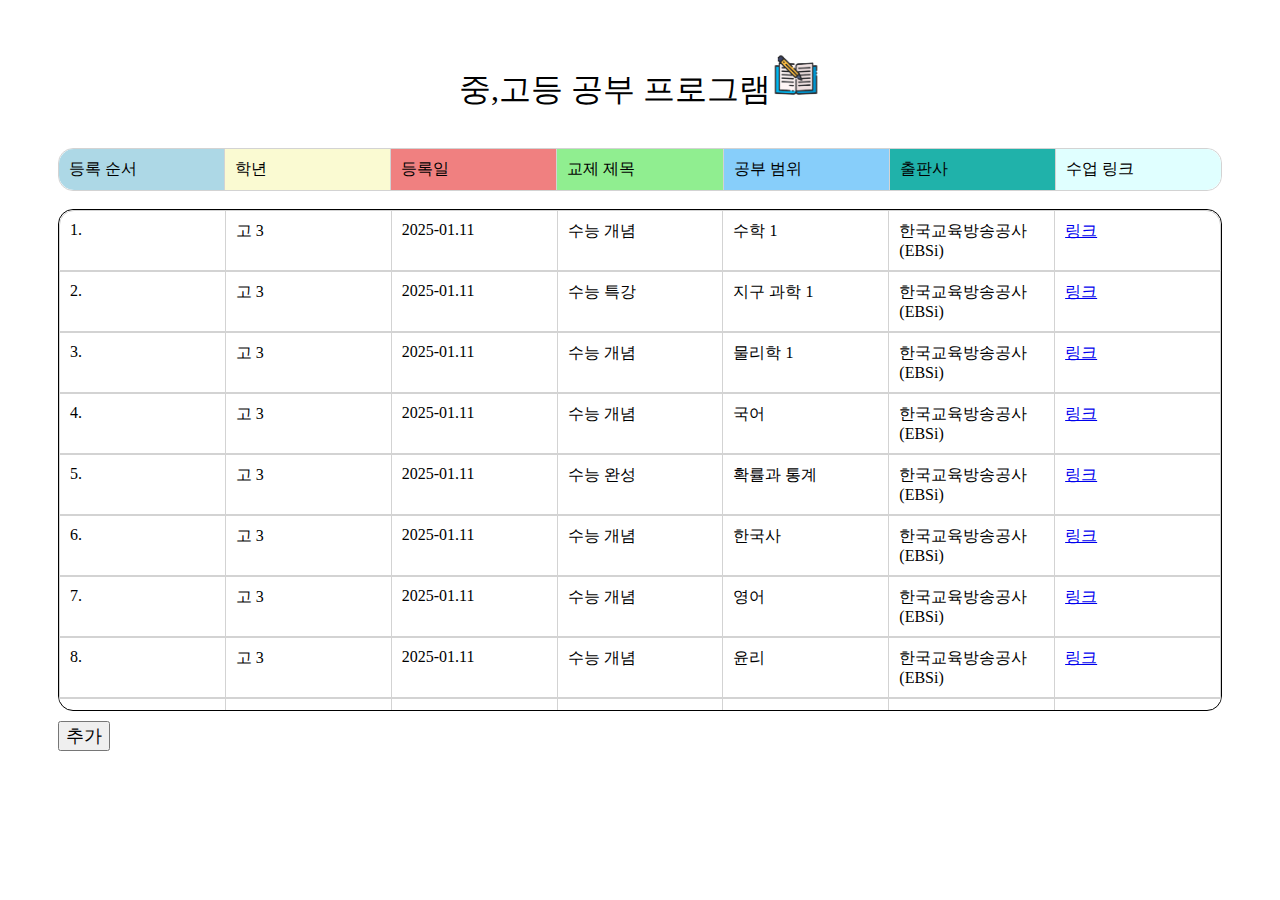
<file: index.html>
<!DOCTYPE html>
<html lang="en">
<head>
    <meta charset="UTF-8">
    <meta name="viewport" content="width=device-width, initial-scale=1.0">
    <title>index</title>
    <link rel="stylesheet" href="my.css"> 
</head>


<body>
    <div class="title">중,고등 공부 프로그램<img src="[data-uri]" width="50px;"></div><br><br>

    <!--1. 데이터 세트(책 제목(범위), 등록일, 학년 구별, 출판사, 수업 링크)-->

    <div class="container" style="border-radius:15px; margin:0px 50px;">
            <div class="item" style="background-color:lightblue; border-radius:15px 0px 0px 15px;">등록 순서</div>
            <div class="item" style="background-color:lightgoldenrodyellow">학년</div>
            <div class="item" style="background-color:lightcoral">등록일</div>
            <div class="item" style="background-color:lightgreen">교제 제목</div>
            <div class="item" style="background-color:lightskyblue">공부 범위</div>
            <div class="item" style="background-color:lightseagreen">출판사</div>
            <div class="item" style="background-color:lightcyan; border-radius:0px 15px 15px 0px;">수업 링크</div>
        </div><br>

    <div class="list">
        <div class="container" style="border-radius:15px 15px 0px 0px;" 
            data-grade="고 3"            
            data-date="2025-01.11"       
            data-course-type="수능 개념"
            data-subject="수학 1" 
            data-publisher="한국교육방송공사(EBSi)"
            data-link-url="https://www.ebsi.co.kr/ebs/lms/lmsx/retrieveSbjtDtl.ebs?courseId=S20240000781#intro"
            data-img-url="https://image.aladin.co.kr/product/35296/26/cover500/8954788084_1.jpg" 
            onclick="goToDetailPage(this)">

            <div class="item">1. </div>
            <div class="item">고 3</div>
            <div class="item">2025-01.11</div>
            <div class="item">수능 개념</div>
            <div class="item">수학 1</div>
            <div class="item">한국교육방송공사(EBSi)</div>
            <div class="item"><a href="https://www.ebsi.co.kr/ebs/lms/lmsx/retrieveSbjtDtl.ebs?courseId=S20240000781#intro">링크</a></div>
        </div>

        <div class="container"
            data-grade="고 3"            
            data-date="2025-01.11"       
            data-course-type="수능 특강"
            data-subject="지구 과학 1" 
            data-publisher="한국교육방송공사(EBSi)"
            data-link-url="https://www.ebsi.co.kr/ebs/lms/lmsx/retrieveSbjtDtl.ebs?courseId=S20240000076#intro"
            data-img-url="[data-uri]" 
            onclick="goToDetailPage(this)">

            <div class="item">2. </div>
            <div class="item">고 3</div>
            <div class="item">2025-01.11</div>
            <div class="item">수능 특강</div>
            <div class="item">지구 과학 1</div>
            <div class="item">한국교육방송공사(EBSi)</div>
            <div class="item"><a href="https://www.ebsi.co.kr/ebs/lms/lmsx/retrieveSbjtDtl.ebs?courseId=S20240000076#intro">링크</a></div>
        </div>
        
        <div class="container"
            data-grade="고 3"            
            data-date="2025-01.11"       
            data-course-type="수능 개념"
            data-subject="물리학 1" 
            data-publisher="한국교육방송공사(EBSi)"
            data-link-url="https://www.ebsi.co.kr/ebs/pot/potg/retrieveCourseH3TeacherInfo.ebs?dstgCd=T0158#intro"
            data-img-url="[data-uri]" 
            onclick="goToDetailPage(this)">

            <div class="item">3. </div>
            <div class="item">고 3</div>
            <div class="item">2025-01.11</div>
            <div class="item">수능 개념</div>
            <div class="item">물리학 1</div>
            <div class="item">한국교육방송공사(EBSi)</div>
            <div class="item"><a href="https://www.ebsi.co.kr/ebs/pot/potg/retrieveCourseH3TeacherInfo.ebs?dstgCd=T0158#intro">링크</a></div>
        </div>

        <div class="container"
            data-grade="고 3"            
            data-date="2025-01.11"       
            data-course-type="수능 개념"
            data-subject="국어" 
            data-publisher="한국교육방송공사(EBSi)"
            data-link-url="https://www.ebsi.co.kr/ebs/pot/potg/retrieveCourseH3TeacherInfo.ebs?dstgCd=T0031#intro"
            data-img-url="[data-uri]" 
            onclick="goToDetailPage(this)">

            <div class="item">4. </div>
            <div class="item">고 3</div>
            <div class="item">2025-01.11</div>
            <div class="item">수능 개념</div>
            <div class="item">국어</div>
            <div class="item">한국교육방송공사(EBSi)</div>
            <div class="item"><a href="https://www.ebsi.co.kr/ebs/pot/potg/retrieveCourseH3TeacherInfo.ebs?dstgCd=T0031#intro">링크</a></div>
        </div>

        <div class="container"
            data-grade="고 3"            
            data-date="2025-01.11"       
            data-course-type="수능 완성"
            data-subject="확률과 통계" 
            data-publisher="한국교육방송공사(EBSi)"
            data-link-url="https://www.ebsi.co.kr/ebs/lms/lmsx/retrieveSbjtDtl.ebs?courseId=S20240000303#intro"
            data-img-url="[data-uri]" 
            onclick="goToDetailPage(this)">

            <div class="item">5. </div>
            <div class="item">고 3</div>
            <div class="item">2025-01.11</div>
            <div class="item">수능 완성</div>
            <div class="item">확률과 통계</div>
            <div class="item">한국교육방송공사(EBSi)</div>
            <div class="item"><a href="https://www.ebsi.co.kr/ebs/lms/lmsx/retrieveSbjtDtl.ebs?courseId=S20240000303#intro">링크</a></div>
        </div>

        <div class="container"
            data-grade="고 3"            
            data-date="2025-01.11"       
            data-course-type="수능 개념"
            data-subject="한국사" 
            data-publisher="한국교육방송공사(EBSi)"
            data-link-url="https://www.ebsi.co.kr/ebs/lms/lmsx/retrieveSbjtDtl.ebs?courseId=S20240000001#intro"
            data-img-url="[data-uri]" 
            onclick="goToDetailPage(this)">

            <div class="item">6. </div>
            <div class="item">고 3</div>
            <div class="item">2025-01.11</div>
            <div class="item">수능 개념</div>
            <div class="item">한국사</div>
            <div class="item">한국교육방송공사(EBSi)</div>
            <div class="item"><a href="https://www.ebsi.co.kr/ebs/lms/lmsx/retrieveSbjtDtl.ebs?courseId=S20240000001#intro">링크</a></div>
        </div>

        <div class="container"
            data-grade="고 3"            
            data-date="2025-01.11"       
            data-course-type="수능 개념"
            data-subject="영어" 
            data-publisher="한국교육방송공사(EBSi)"
            data-link-url="https://www.ebsi.co.kr/ebs/pot/potg/retrieveCourseH3TeacherInfo.ebs?dstgCd=T0028#intro"
            data-img-url="[data-uri]" 
            onclick="goToDetailPage(this)">

            <div class="item">7. </div>
            <div class="item">고 3</div>
            <div class="item">2025-01.11</div>
            <div class="item">수능 개념</div>
            <div class="item">영어</div>
            <div class="item">한국교육방송공사(EBSi)</div>
            <div class="item"><a href="https://www.ebsi.co.kr/ebs/pot/potg/retrieveCourseH3TeacherInfo.ebs?dstgCd=T0028#intro">링크</a></div>
        </div>

        <div class="container"
            data-grade="고 3"            
            data-date="2025-01.11"       
            data-course-type="수능 개념"
            data-subject="윤리" 
            data-publisher="한국교육방송공사(EBSi)"
            data-link-url="https://www.ebsi.co.kr/ebs/pot/potg/retrieveCourseH3TeacherInfo.ebs?dstgCd=T0020#intro"
            data-img-url="[data-uri]" 
            onclick="goToDetailPage(this)">

            <div class="item">8. </div>
            <div class="item">고 3</div>
            <div class="item">2025-01.11</div>
            <div class="item">수능 개념</div>
            <div class="item">윤리</div>
            <div class="item">한국교육방송공사(EBSi)</div>
            <div class="item"><a href="https://www.ebsi.co.kr/ebs/pot/potg/retrieveCourseH3TeacherInfo.ebs?dstgCd=T0020#intro">링크</a></div>
        </div>

        <div class="container"
            data-grade="고 3"            
            data-date="2025-01.11"       
            data-course-type="수능 개념"
            data-subject="생명 과학" 
            data-publisher="한국교육방송공사(EBSi)"
            data-link-url="https://www.ebsi.co.kr/ebs/pot/potg/retrieveCourseH3TeacherInfo.ebs?dstgCd=T0235#intro"
            data-img-url="[data-uri]" 
            onclick="goToDetailPage(this)">

            <div class="item">9. </div>
            <div class="item">고 3</div>
            <div class="item">2025-01.11</div>
            <div class="item">수능 개념</div>
            <div class="item">생명 과학</div>
            <div class="item">한국교육방송공사(EBSi)</div>
            <div class="item"><a href="https://www.ebsi.co.kr/ebs/pot/potg/retrieveCourseH3TeacherInfo.ebs?dstgCd=T0235#intro">링크</a></div>
        </div>

        <div class="container"
            data-grade="고 3"            
            data-date="2025-01.11"       
            data-course-type="수능 개념"
            data-subject="화학" 
            data-publisher="한국교육방송공사(EBSi)"
            data-link-url="https://www.ebsi.co.kr/ebs/pot/potg/retrieveCourseH3TeacherInfo.ebs?dstgCd=T0274#intro"
            data-img-url="[data-uri]" 
            onclick="goToDetailPage(this)">

            <div class="item">10. </div>
            <div class="item">고 3</div>
            <div class="item">2025-01.11</div>
            <div class="item">수능 개념</div>
            <div class="item">화학</div>
            <div class="item">한국교육방송공사(EBSi)</div>
            <div class="item"><a href="https://www.ebsi.co.kr/ebs/pot/potg/retrieveCourseH3TeacherInfo.ebs?dstgCd=T0274#intro">링크</a></div>
        </div>
    </div>

    <button onclick="goToAddPage()" style="font-size:large; margin-left:50px; margin-top:10px;">추가</button>

    <script>
        let targetPage;

        function goToAddPage(){
            targetPage = "add.html";

             window.location.href = targetPage;
        }

        function goToDetailPage(clickedElement) {
            targetPage = "view.html";
        
            const dataset = clickedElement.dataset;
            const params = [];

            for (const key in dataset) {
                const encodedKey = encodeURIComponent(key);
                const encodedValue = encodeURIComponent(dataset[key]);
            
                params.push(`${encodedKey}=${encodedValue}`);
            }
        
        
            const queryString = params.join('&');
            const newURL = `${targetPage}?${queryString}`;
        
            console.log("새로 생성된 URL:", newURL);
        
            window.location.href = newURL;
        }

        document.querySelectorAll('.item a').forEach(link => {
            link.addEventListener('click', function(event) {
                event.stopPropagation(); 
            });
        });
    </script>
</body>
</html>
</file>
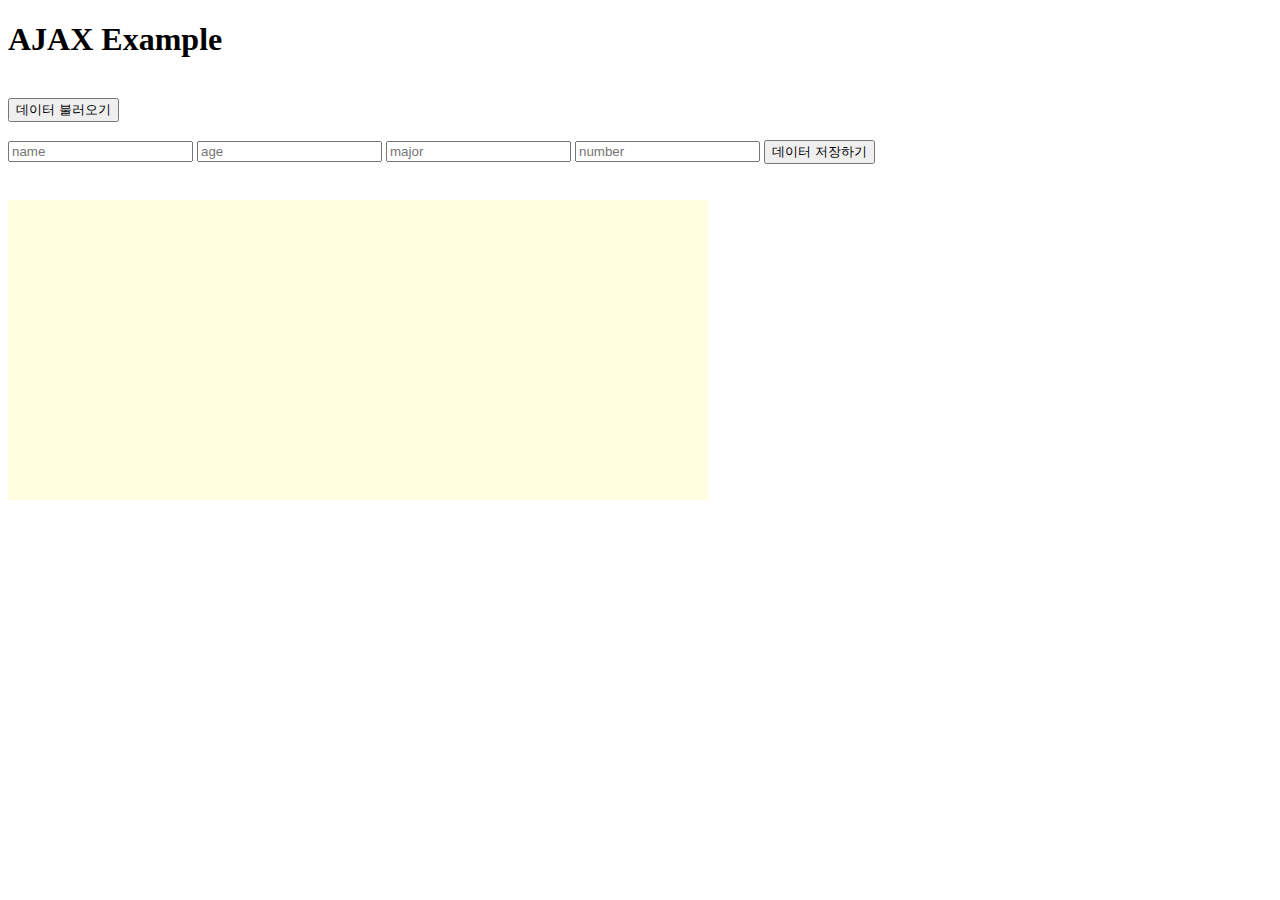
<file: my_ajax.html>
<!DOCTYPE html>
<html lang="en">
<head>
    <meta charset="UTF-8">
    <meta name="viewport" content="width=device-width, initial-scale=1.0">
    <title>my_ajax.html</title>
</head>
<body>
    <h1 class = "header">AJAX Example</h1><br>

    <button onclick = "LoadData()">데이터 불러오기</button><br><br>

    <input type = "text" class = "address" id = "name" placeholder = "name"></input>
    <input type = "text" class = "address" id = "age" placeholder = "age"></input>
    <input type = "text" class = "address" id = "major" placeholder = "major"></input>
    <input type = "text" class = "address" id = "number" placeholder = "number"></input>
    <button onclick = "SaveData()" class = "address">데이터 저장하기</button>
    <div id="buttonArea"></div> <br><br>

    <table>
        <label id = "label"></label>
    </table>


    <!--데이터를 수정하거나 삭제하시는 방법
    1. 데이터 불러오기 버튼을 클릭 - 그렇게 되었을 경우 lable 태그 안에 데이터가 테이블 형식으로 나타나고, 수정 및 삭제가 가능한 버튼이 생성됩니다.
    2. 수정하거나 삭제하고자 하는 데이터 행을 클릭 - 그렇게 되었을 경우 해당 데이터가 input 태그 안에 채워집니다.
    3. 수정하기 또는 삭제하기 버튼 클릭 - 그렇게 되었을 경우 해당 데이터가 수정 또는 삭제됩니다.
    -->


    <script>
        const API_URL = 'http://localhost:3000/students';

        function LoadData(){
            fetch(API_URL)
            .then(response => response.json())
            .then(data => {
                let html = `
                <table style="width: 100%; border-collapse: collapse;">
                    <thead>
                    <tr style="background-color: #ddd; font-weight: bold;">
                        <th style="padding: 8px; text-align: left; width: 40px;">No.</th>
                        <th style="padding: 8px; text-align: left;">Name</th>
                        <th style="padding: 8px; text-align: left; width: 60px;">Age</th>
                        <th style="padding: 8px; text-align: left;">Major</th>
                        <th style="padding: 8px; text-align: left; width: 80px;">Number</th>
                    </tr>
                    </thead>
                <tbody>
            `;

            data.forEach((student, index) => {
                 html += `
                    <tr style="border-bottom: 1px solid #eee; cursor: pointer;" 
                    onclick='fillForm("${student.id}", "${student.name}", ${student.age}, "${student.major}", "${student.student_number}")'>
                        <td style="padding: 8px;">${index + 1}</td>
                        <td style="padding: 8px;">${student.name}</td>
                        <td style="padding: 8px;">${student.age}</td>
                        <td style="padding: 8px;">${student.major}</td>
                        <td style="padding: 8px;">${student.student_number || '-'}</td>
                    </tr>
                `;
            });

            html += `
                    </tbody>
                </table>
            `;

            label.innerHTML = html;
            })
            .catch(error => console.error('Error fetching data:', error));
        }

        function SaveData(){
            const name = document.getElementById('name').value;
            const age = document.getElementById('age').value;
            const major = document.getElementById('major').value;
            const number = document.getElementById('number').value;

            const studentData = {
                name: name,
                age: age,
                major: major,
                student_number: number
            };

            fetch(API_URL, {
                method: 'POST',
                headers: {
                    'Content-Type': 'application/json'
                },
                body: JSON.stringify(studentData)
            })
            .then(response => response.json())
            .then(data => {
                console.log('Success:', data);
                LoadData(); 
            })
            .catch((error) => {
                console.error('Error:', error);
            });
        }

        function UpdateData(id){  
            const name = document.getElementById('name').value;
            const age = document.getElementById('age').value;
            const major = document.getElementById('major').value;
            const number = document.getElementById('number').value;

            const studentData = {
                name: name,
                age: parseInt(age),
                major: major,
                student_number: number
            };

            fetch(`${API_URL}/${id}`, { 
                method: 'PUT',
                headers: {
                    'Content-Type': 'application/json'
                },
                body: JSON.stringify(studentData)
            })
                .then(response => response.json())
                .then(data => {
                    console.log('수정 성공:', data);
                    alert('수정되었습니다!'); 
                    LoadData(); 
                    document.getElementById('buttonArea').innerHTML = ''; 
                })
                .catch((error) => {
                    console.error('수정 실패:', error);
                    alert('수정에 실패했습니다!');
                });
        }

        function DeleteData(id){  
            fetch(`${API_URL}/${id}`, {
                method: 'DELETE'
            })
            .then(response => {
                if (response.ok) {
                    console.log('삭제 성공');
                    alert('삭제되었습니다!'); 
                    LoadData(); 
                    document.getElementById('buttonArea').innerHTML = ''; 
                } else {
                    throw new Error('삭제 실패');
                }
            })
            .catch((error) => {
                console.error('삭제 실패:', error);
                alert('삭제에 실패했습니다!');
            });
        }

        function fillForm(id, name, age, major, studentNumber) {  
            document.getElementById('name').value = name;
            document.getElementById('age').value = age;
            document.getElementById('major').value = major;
            document.getElementById('number').value = studentNumber;
    
            document.getElementById('buttonArea').innerHTML = 
                `<button style="width:100px; height:30px;" onclick="UpdateData('${id}')">수정하기</button>`;
            document.getElementById('buttonArea').innerHTML += 
                `<button style="width:100px; height:30px;" onclick="DeleteData('${id}')">삭제하기</button>`;
        }
    </script>

    <style>
        header{
            background-color: #f1f1f1;
            padding: 20px;
            text-align: center;
        }

        address{
            width : 30px;
            height : 15px;
        }

        label{
            width : 700px;
            height: 300px;          
            overflow-y: auto;
            display : block;
            background-color : lightyellow;
        }
    </style>
</body>
</html>
</file>
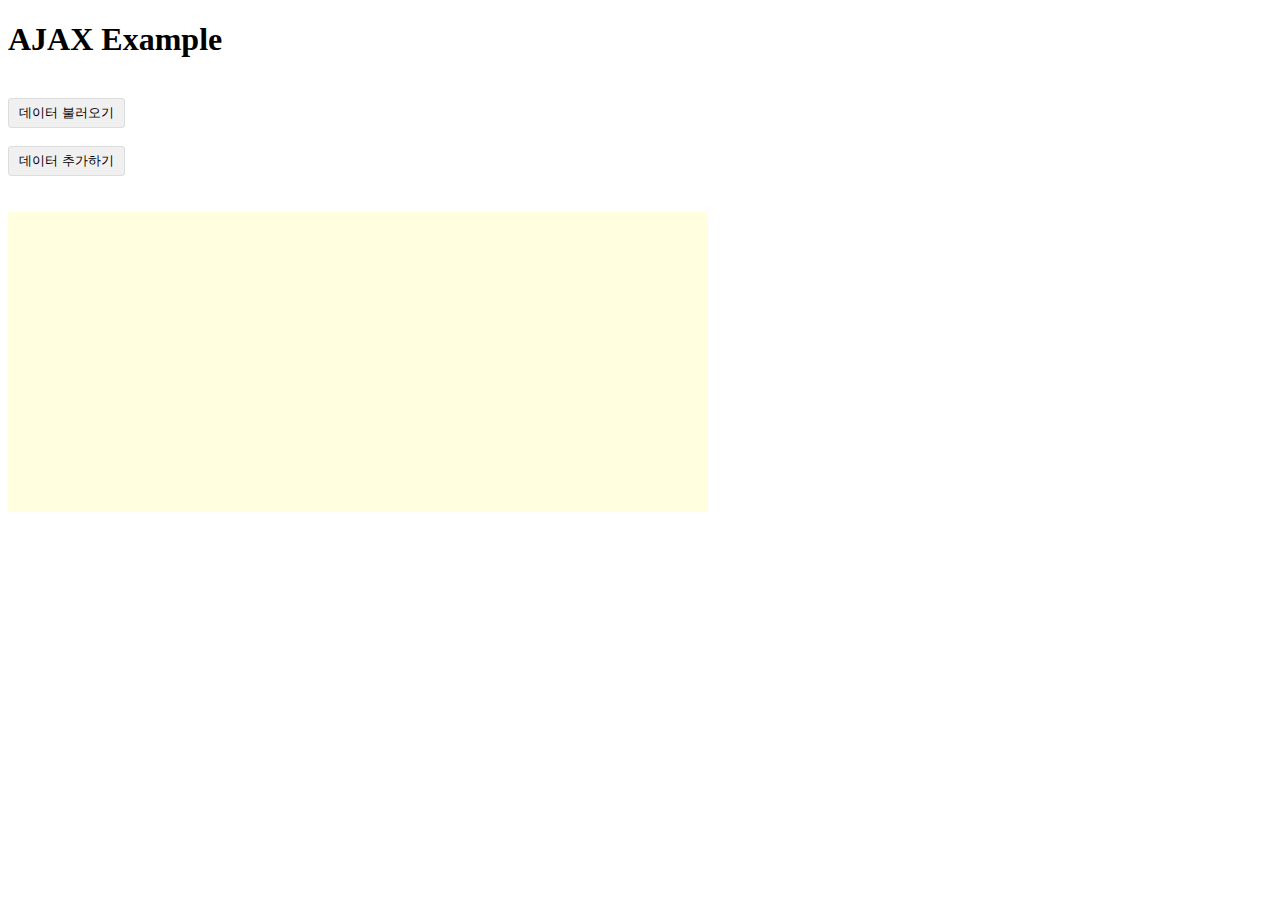
<file: my_ajax2.html>
<!DOCTYPE html>
<html lang="en">
<head>
    <meta charset="UTF-8">
    <meta name="viewport" content="width=device-width, initial-scale=1.0">
    <title>my_ajax.html</title>
</head>
<body>
    <h1 class = "header">AJAX Example</h1><br>

    <button onclick = "LoadData()">데이터 불러오기</button><br><br>

    <button onclick = "openAddModal()" class = "address" id="saveButton">데이터 추가하기</button>
    <div id="buttonArea"></div> <br><br>

    <table>
        <label id = "label"></label>
    </table>

    <div id="myModal" class="modal">
        <div class="modal-content">
            <span class="close" onclick="closeModal()">&times;</span>
            <h2 id="modalTitle">데이터 추가</h2>
            
            <div class="form-group">
                <label>Name:</label>
                <input type="text" id="name" placeholder="name">
            </div>
            
            <div class="form-group">
                <label>Age:</label>
                <input type="text" id="age" placeholder="age">
            </div>
            
            <div class="form-group">
                <label>Major:</label>
                <input type="text" id="major" placeholder="major">
            </div>
            
            <div class="form-group">
                <label>Number:</label>
                <input type="text" id="number" placeholder="number">
            </div>
            
            <div id="modalButtons">
                <button onclick="SaveData()" id="saveButton">저장</button>
            </div>
        </div>
    </div>


    <!--데이터를 수정하거나 삭제하시는 방법
    1. 데이터 불러오기 버튼을 클릭 - 그렇게 되었을 경우 lable 태그 안에 데이터가 테이블 형식으로 나타나고, 수정 및 삭제가 가능한 버튼이 생성됩니다.
    2. 수정하거나 삭제하고자 하는 데이터 행을 클릭 - 그렇게 되었을 경우 해당 데이터가 input 태그 안에 채워집니다.
    3. 수정하기 또는 삭제하기 버튼 클릭 - 그렇게 되었을 경우 해당 데이터가 수정 또는 삭제됩니다.
    -->


    <script>
        const API_URL = 'https://6915287a84e8bd126af8d72c.mockapi.io/users';
        let currentEditId = null;

        function LoadData(){
            const xhr = new XMLHttpRequest();
            
            xhr.open('GET', API_URL, true);
            
            xhr.onreadystatechange = function() {
                if (xhr.readyState === 4 && xhr.status === 200) {
                    const data = JSON.parse(xhr.responseText);
                    
                    let html = `
                    <table style="width: 100%; border-collapse: collapse;">
                        <thead>
                        <tr style="background-color: #ddd; font-weight: bold;">
                            <th style="padding: 8px; text-align: left; width: 40px;">No.</th>
                            <th style="padding: 8px; text-align: left;">Name</th>
                            <th style="padding: 8px; text-align: left; width: 60px;">Age</th>
                            <th style="padding: 8px; text-align: left;">Major</th>
                            <th style="padding: 8px; text-align: left; width: 80px;">Number</th>
                            <th style="padding: 8px; text-align: left; width: 100px;">Actions</th>
                        </tr>
                        </thead>
                    <tbody>
                `;

                data.forEach((student, index) => {
                     html += `
                        <tr style="border-bottom: 1px solid #eee;">
                            <td style="padding: 8px;">${index + 1}</td>
                            <td style="padding: 8px;">${student.name}</td>
                            <td style="padding: 8px;">${student.age}</td>
                            <td style="padding: 8px;">${student.major}</td>
                            <td style="padding: 8px;">${student.student_number || '-'}</td>
                            <td style="padding: 8px;">
                                <button onclick="editStudent('${student.id}')" style="margin-right: 5px;">수정</button>
                                <button onclick="deleteStudent('${student.id}')">삭제</button>
                            </td>
                        </tr>
                    `;
                });

                html += `
                        </tbody>
                    </table>
                `;

                document.getElementById('label').innerHTML = html;
                
                window.studentsData = data;
                }
            };
            
            xhr.send();
        }

        function editStudent(id) {
            console.log('editStudent 호출됨, ID:', id); // 디버깅
            console.log('현재 studentsData:', studentsData);

            const student = studentsData.find(s => s.id === id);
            if (student) {
                openEditModal(student.id, student.name, student.age, student.major, student.student_number);
            }
        }

        function deleteStudent(id) {
            DeleteData(id);
        }

        function openAddModal() {
            document.getElementById('modalTitle').innerText = '데이터 추가';
            clearForm();
            currentEditId = null;
            
            document.getElementById('modalButtons').innerHTML = 
                `<button onclick="SaveData()">저장</button>
                 <button onclick="closeModal()">취소</button>`;
            
            document.getElementById('myModal').style.display = 'block';
        }

        function openEditModal(id, name, age, major, studentNumber) {
            document.getElementById('modalTitle').innerText = '데이터 수정';
            
            document.getElementById('name').value = name || '';
            document.getElementById('age').value = age || '';
            document.getElementById('major').value = major || '';
            document.getElementById('number').value = studentNumber || '';
            
            currentEditId = id;
            
            document.getElementById('modalButtons').innerHTML = 
                `<button onclick="UpdateData('${id}')">수정</button>
                 <button onclick="closeModal()">취소</button>`;
            
            document.getElementById('myModal').style.display = 'block';
        }

        function closeModal() {
            document.getElementById('myModal').style.display = 'none';
            clearForm();
            currentEditId = null;
        }

        window.onclick = function(event) {
            const modal = document.getElementById('myModal');
            if (event.target == modal) {
                closeModal();
            }
        }

        function SaveData(){
            const name = document.getElementById('name').value;
            const age = document.getElementById('age').value;
            const major = document.getElementById('major').value;
            const number = document.getElementById('number').value;

            if (!name || !age || !major || !number) {
                alert('모든 필드를 입력해주세요!');
                return;
            }

            const studentData = {
                name: name,
                age: age,
                major: major,
                student_number: number
            };

            const xhr = new XMLHttpRequest();
            
            xhr.open('POST', API_URL, true);
            xhr.setRequestHeader('Content-Type', 'application/json');
            
            xhr.onreadystatechange = function() {
                if (xhr.readyState === 4 && (xhr.status === 200 || xhr.status === 201)) {
                    const data = JSON.parse(xhr.responseText);
                    console.log('Success:', data);
                    alert('저장되었습니다!');
                    LoadData();
                    closeModal(); 
                }
            };
            
            xhr.send(JSON.stringify(studentData));
        }

        function UpdateData(id){  
            const name = document.getElementById('name').value;
            const age = document.getElementById('age').value;
            const major = document.getElementById('major').value;
            const number = document.getElementById('number').value;

            if (!name || !age || !major || !number) {
                alert('모든 필드를 입력해주세요!');
                return;
            }

            const studentData = {
                name: name,
                age: parseInt(age),
                major: major,
                student_number: number
            };

            const xhr = new XMLHttpRequest();
            
            xhr.open('PUT', `${API_URL}/${id}`, true);
            xhr.setRequestHeader('Content-Type', 'application/json');
            
            xhr.onreadystatechange = function() {
                if (xhr.readyState === 4 && xhr.status === 200) {
                    const data = JSON.parse(xhr.responseText);
                    console.log('수정 성공:', data);
                    alert('수정되었습니다!'); 
                    LoadData();
                    closeModal(); 
                }
            };
            
            xhr.send(JSON.stringify(studentData));
        }

        function DeleteData(id){
            if (!confirm('정말 삭제하시겠습니까?')) {
                return;
            }
            
            const xhr = new XMLHttpRequest();
            
            xhr.open('DELETE', `${API_URL}/${id}`, true);
            
            xhr.onreadystatechange = function() {
                if (xhr.readyState === 4 && (xhr.status === 200 || xhr.status === 204)) {
                    console.log('삭제 성공');
                    alert('삭제되었습니다!'); 
                    LoadData();
                }
            };
            
            xhr.send();
        }

        function clearForm() {
            document.getElementById('name').value = '';
            document.getElementById('age').value = '';
            document.getElementById('major').value = '';
            document.getElementById('number').value = '';
        }
    </script>

    <style>
        header{
            background-color: #f1f1f1;
            padding: 20px;
            text-align: center;
        }

        label{
            width : 700px;
            height: 300px;          
            overflow-y: auto;
            display : block;
            background-color : lightyellow;
        }

        .modal {
            display: none;
            position: fixed;
            z-index: 1000;
            left: 0;
            top: 0;
            width: 100%;
            height: 100%;
            overflow: auto;
            background-color: rgba(0,0,0,0.4);
        }

        .modal-content {
            background-color: #fefefe;
            margin: 10% auto;
            padding: 30px;
            border: 1px solid #888;
            border-radius: 10px;
            width: 400px;
            box-shadow: 0 4px 8px rgba(0,0,0,0.2);
        }

        .close {
            color: #aaa;
            float: right;
            font-size: 28px;
            font-weight: bold;
            cursor: pointer;
        }

        .close:hover,
        .close:focus {
            color: #000;
        }

        .form-group {
            margin-bottom: 15px;
        }

        .form-group label {
            display: block;
            margin-bottom: 5px;
            font-weight: bold;
            width: auto;
            height: auto;
            background-color: transparent;
        }

        .form-group input {
            width: 100%;
            padding: 8px;
            border: 1px solid #ddd;
            border-radius: 4px;
            box-sizing: border-box;
        }

        #modalButtons {
            margin-top: 20px;
            text-align: right;
        }

        #modalButtons button {
            padding: 10px 20px;
            margin-left: 10px;
            border: none;
            border-radius: 4px;
            cursor: pointer;
            font-size: 14px;
        }

        #modalButtons button:first-child {
            background-color: #4CAF50;
            color: white;
        }

        #modalButtons button:first-child:hover {
            background-color: #45a049;
        }

        #modalButtons button:last-child {
            background-color: #f44336;
            color: white;
        }

        #modalButtons button:last-child:hover {
            background-color: #da190b;
        }

        h2 {
            margin-top: 0;
        }

        button {
            cursor: pointer;
            padding: 5px 10px;
            border: 1px solid #ddd;
            border-radius: 3px;
            background-color: #f0f0f0;
        }

        button:hover {
            background-color: #e0e0e0;
        }
    </style>
</body>
</html>
</file>
<file: my.css>
.title{
        text-align:center;
        margin-top:50px;
        font-size:xx-large;
    }

    .list{
        margin:0px 50px;
        height:500px;
        border:1px solid black;
        border-radius:15px;
        overflow-y: auto;
    }
    
    .container{
        display: flex;

    
        justify-content: space-between; 
        border:1px solid lightgray;
    }

    .item {
        padding: 10px; 
    
        flex: 1; 
    
        border-right: 1px solid lightgray; 
    }

    .container .item:last-child {
        border-right: none;
    } 

    hr {
        margin: 0; 
        border: 0; 
        border-top: 1px solid #ddd; 
    }

    .main-content-wrapper {
        max-width: 900px; 
        margin: 0 auto;
        padding: 20px;
    }

    .form-group {
        display: flex;
        align-items: center;
        margin-top: 20px;
    }

    .form-label {
        min-width: 80px;
        text-align: left; 
        font-weight: bold;
    }

    .form-input {
        flex-grow: 0;
        width: 50%;
        box-sizing: border-box; 
    }

    .button_style{
        width:50px;
        font-size:large;
        margin-right:10px;
    }

    @media (max-width: 600px) {
        .main-content-wrapper > div:first-child { 
            flex-direction: column;
            align-items: center; 
        }

        .main-content-wrapper img {
            width: 100%;
            max-width: 100%;
            margin-bottom: 20px; 
        }

        .main-content-wrapper > div:first-child > div:nth-child(2) {
            margin-left: 0px !important; 
            margin-top: 0px !important;
            width: 100%;
        }
    
        .form-group {
            flex-direction: column;
            align-items: flex-start;
        }

        .form-input {
            width: 95%; 
        }
    
        .form-label {
            min-width: unset;
            margin-bottom: 5px; 
        }
    }
</file>
